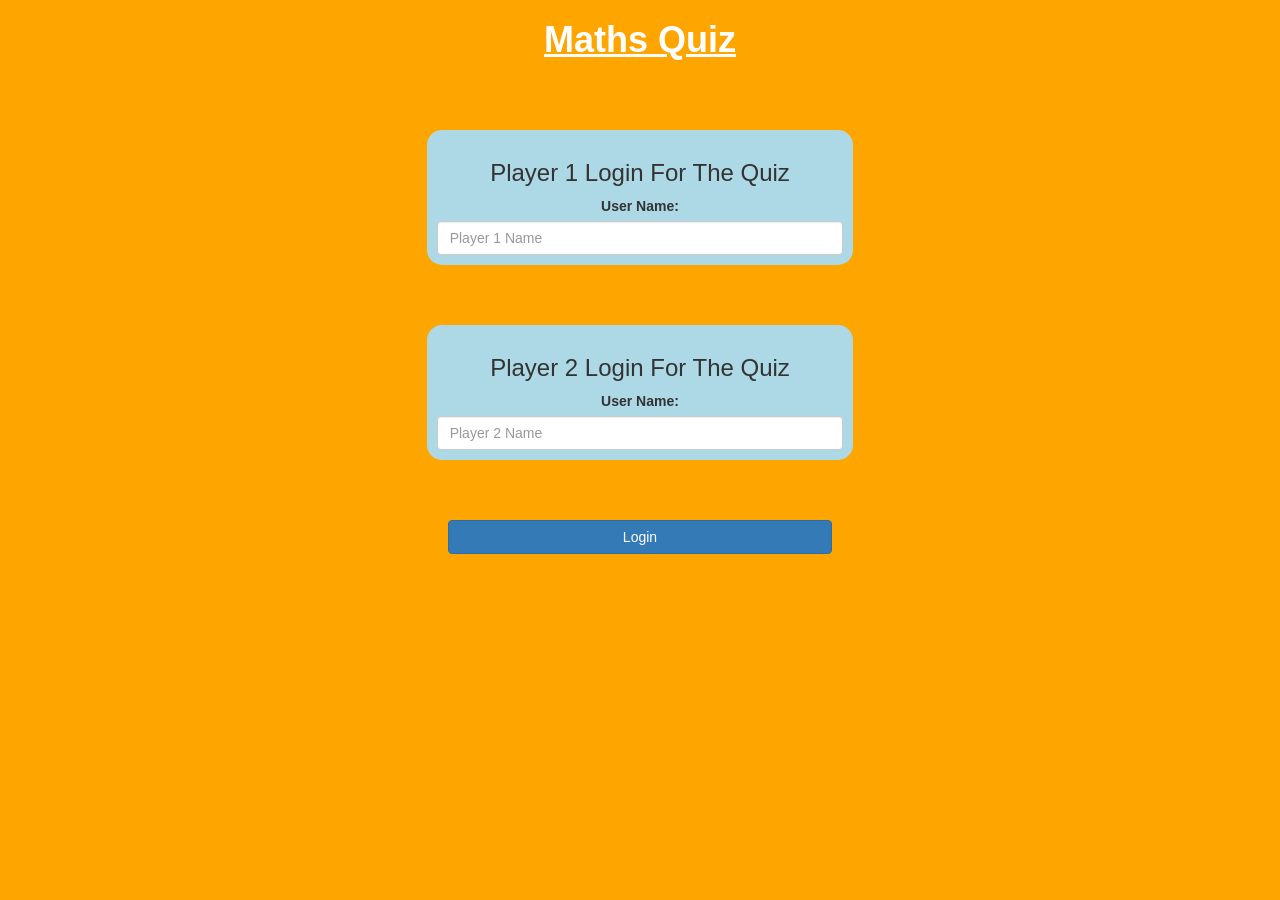
<file: index.html>
<!DOCTYPE html>
<html>
<head>
	<title>The Maths Quiz Game</title>

<meta name="viewport" content="width=device-width, initial-scale=1">
<link rel="stylesheet" href="https://maxcdn.bootstrapcdn.com/bootstrap/3.4.0/css/bootstrap.min.css">
<script src="https://ajax.googleapis.com/ajax/libs/jquery/3.4.1/jquery.min.js"></script>
<script src="https://maxcdn.bootstrapcdn.com/bootstrap/3.4.0/js/bootstrap.min.js"></script>

<link rel="stylesheet" type="text/css" href="style.css">

<script src="quiz_game_login.js"></script>
</head>
<body>

<center>
<h1 id="h1"><u><b>Maths Quiz</b></u></h1>
<br>
<br>
<br>
<div class="col-lg-4 col-sm-8 col-xs-11 login_div1">
    <h3>Player 1 Login For The Quiz</h3>
    <label>User Name:</label>
    <input type="text" id="player1_name_input" class="form-control" placeholder="Player 1 Name">
</div>
<br>
<br>
<br>
<div class="col-lg-4 col-sm-8 col-xs-11 login_div2">
    <h3>Player 2 Login For The Quiz</h3>
    <label>User Name:</label>
    <input type="text" id="player2_name_input" class="form-control" placeholder="Player 2 Name">
</div>
<br>
<br>
<br>
<button style="width:30%" class="btn btn-primary" onclick="addUser()">Login</button>
</center>              
</body>
</html>
</file>
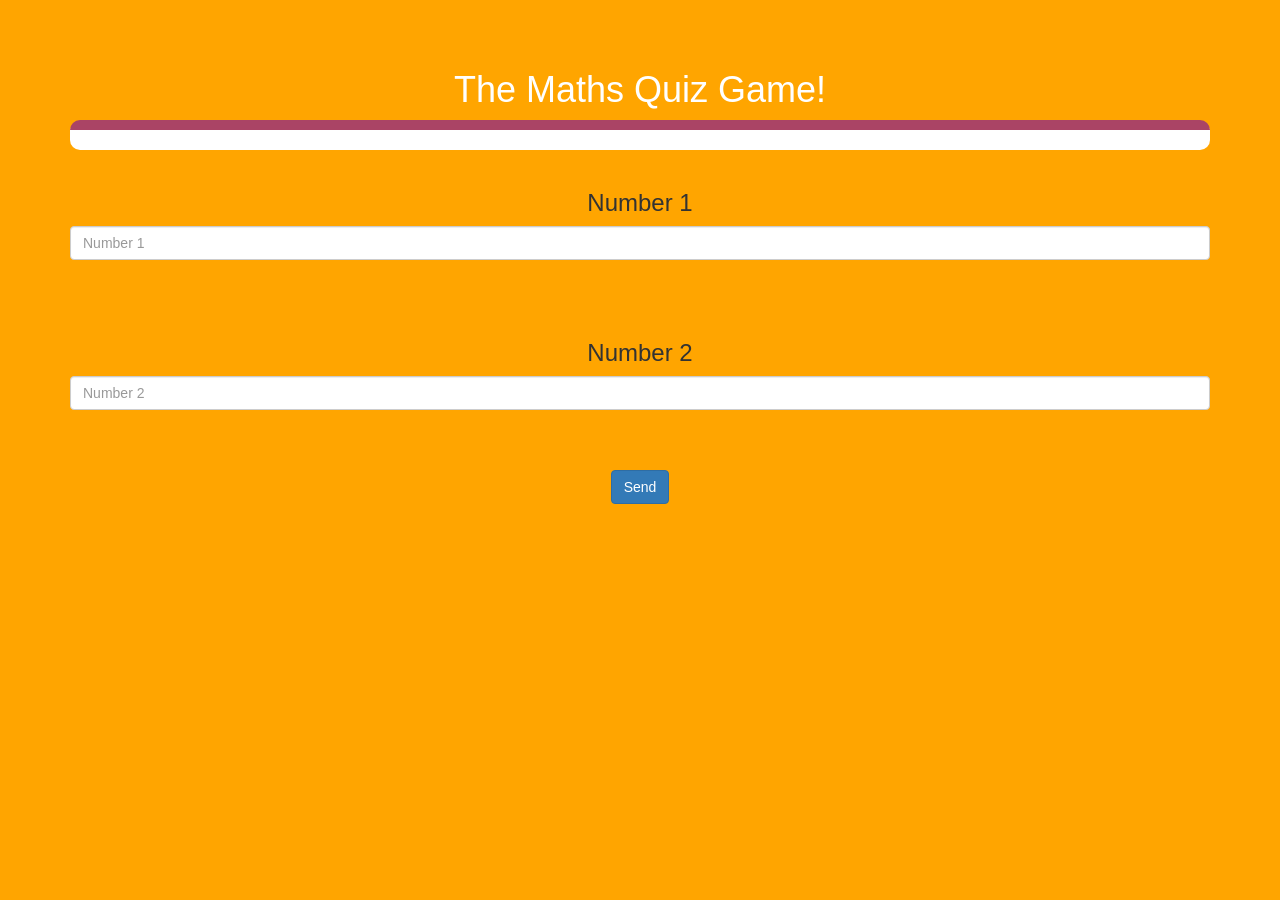
<file: quiz_game_page.html>
<!DOCTYPE html>
<html>
<head>
	<title>The Maths Quiz Game</title>

<meta name="viewport" content="width=device-width, initial-scale=1">
<link rel="stylesheet" href="https://maxcdn.bootstrapcdn.com/bootstrap/3.4.0/css/bootstrap.min.css">
<script src="https://ajax.googleapis.com/ajax/libs/jquery/3.4.1/jquery.min.js"></script>
<script src="https://maxcdn.bootstrapcdn.com/bootstrap/3.4.0/js/bootstrap.min.js"></script>

<link rel="stylesheet" type="text/css" href="style.css">

<script src="quiz_game_page.js"></script>
</head>
<body>

<h4 id="player1_name"></h4><span id="player1_score"></span>
<br>
<h4 id="player2_name"></h4><span id="player2_score"></span>
<br>

<div class="container">

<center>

<h1 style="color:white;">The Maths Quiz Game!</h1>

<div id="output"></div> 
<br>

<h3>Number 1</h3>
<input id="number1_input" type="number" class="form-control" placeholder="Number 1">
<br>
<br>
<br>

<h3>Number 2</h3>
<input id="number2_input" type="number" class="form-control" placeholder="Number 2">
<br>
<br>
<br>

<button onclick="send()" class="btn btn-primary ">Send</button>

</center>

</div>

</body>
</html>
</file>
<file: style.css>
body
{
	background: orange;
}

	.login_div1 , .login_div2
	{
		background: lightblue;
		padding: 10px;
		float: none;
		border-radius: 15px;
	}


#player1_name , #player2_name
{
	display: inline-block;
	margin-left: 20px;
}
#h1{
    color:white;
}
#output{
	background: white;
	border-radius:10px;
	border-top:10px solid #AA4465;
	padding:10px;
	float:none;
	text-align:left;
}
</file>
